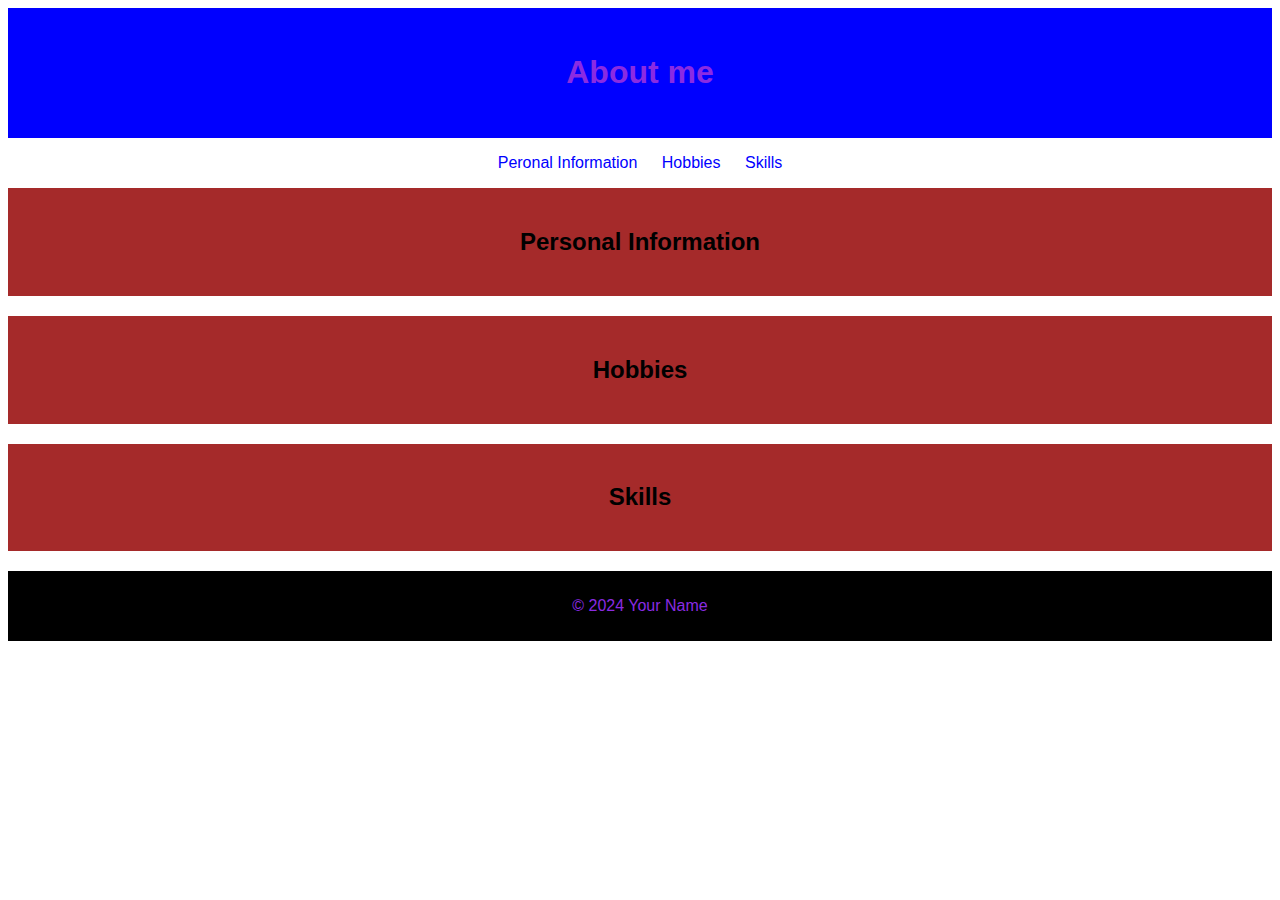
<file: index1.html>
<!--index.html-->

<!DOCTYPE html>
<html lang="en">
    <head>
        <meta charset="UTF-8">
        <meta name="viewpoint" content="width=divice-width", initial-scale=1.0>
        <title> About me</title>
        <link rel="stylesheet" href="styles.css">
    </head>
    <body>
        <header>
            <h1> About me</h1>
        </header>
        <nav>
            <ul>
                <li> <a href="#personal-info"> Peronal Information</a></li>
                <li><a href="#hobbies"> Hobbies</a></li>
                <li><a href="#skills"> Skills</a></li>
            </ul>
        </nav>
        <section id="personal-info">
            <h2> Personal Information</h2>
            <!--My name is Ashika. I completed my B.Sc graduation in India-->
        </section>
        <section id="hobbies">
            <h2> Hobbies</h2>
            <!--reading books, playing athletic games-->
        </section>
        <section id="skills">
            <h2> Skills</h2>
            <!--I am a good cook-->
        </section>
        <footer>
            <p>&copy; 2024 Your Name </p>
        </footer>
    </body>
</file>
<file: styles.css>
/* styles.css */

/* Basic styling */
body {
    font-family: Arial, sans-serief;
    margin: 3;
    padding: 3;
 }
 header {
    background-color: blue;
    color: blueviolet;
    text-align: center;
    padding: 25px 0;

 }
 nav ul {
     list-style-type: none;
     padding: 0;
     text-align: center;
 }
 nav ul li {
    display: inline;
    margin: 0 10px;
 }
 nav ul li a {
    color: blue;
    text-decoration: none;
    transition: color 0.3s ease;
 }
 nav ul li a:hover{
    color: aqua; /* Change color on hover */
 }
 section {
    padding: 20px;
    margin-bottom: 20px;
    background-color: brown;
 }
 footer {
    background-color: black;
    color: blueviolet;
    text-align: center;
    padding: 10px;

 }
 /* Flexbox layout */
 section {
    display: flex;
    flex-direction: column;
    align-items: center;
 }
 h2 {
    text-align: center;
 }

 /* Add more specific styling as needed */
</file>
